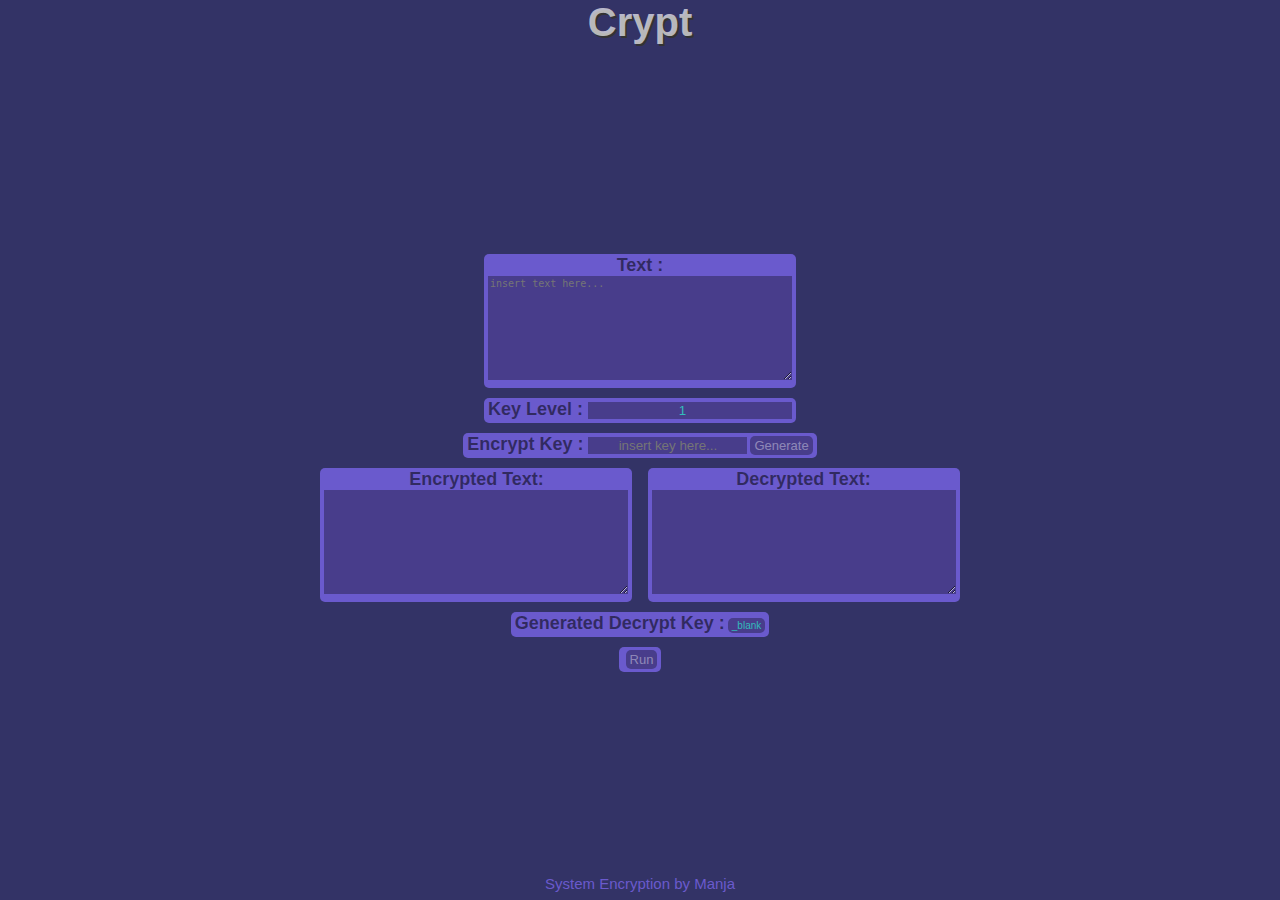
<file: Web/index.html>
<!DOCTYPE html>
<html lang="en">
<head>
	<meta charset="UTF-8">
	<meta http-equiv="X-UA-Compatible" content="IE=edge">
	<meta name="viewport" content="width=device-width, initial-scale=1.0">
	<link rel="stylesheet" href="style.css">
	<script src="main.js" type="module"></script>
	<title>Crypt</title>
</head>
<body>
	<div id="header">Crypt</div>
	<div id="content">
		<div class="h_1">
			<span>Text :</span><br>
			<textarea id="text" placeholder="insert text here..."></textarea>
		</div>
		<br>
		<div class="h_1">
			<span>Key Level :</span>
			<input type="number" id="level" value="1" style="width:200px;text-align: center;">
		</div>
		<br>
		<div class="h_1">
			<span>Encrypt Key :</span>
			<input type="text" id="key" placeholder="insert key here..." maxlength="16" style="width: 155px;text-align: center;"><span id="generate" class="h_2">Generate</span>
		</div>
		<br>
		<div class="h_1">
			<span>Encrypted Text:</span><br>
			<textarea id="enc"></textarea>
		</div>
		<div class="h_1">
			<span>Decrypted Text:</span><br>
			<textarea id="dec"></textarea>
		</div>
		<br>
		<div class="h_1">
			<span>Generated Decrypt Key :</span><span id="solve" class="h_3">_blank</span>
		</div>
		<br>
		<div class="h_1">
			<span id="run" class="h_2">Run</span>
		</div>
		<br>
	</div>
	<div id="footer"> System Encryption by Manja</div>
</html>
</file>
<file: Web/style.css>
body{
	user-select: none;
	margin:0;
	padding:0;
	position:absolute;
	display:flex;
	flex-direction:column;
	justify-content: space-between;
	overflow:hidden;
	color: slateblue;
	background: #336;
	font-family: sans-serif;
	text-align:center;
	width:100%;
	height:100%;
}
#header{
	color: #fffa;
	font-size: 40px;
	font-weight: bold;
	text-shadow: 2px 2px #333;
	height:50px;
}
#content{
	font-size: 18px;
}
#footer{
	font-size: 15px;
	height:25px;
}
.h_1{
	display:inline-block;
	font-weight:bold;
	color:#0008;
	background:slateblue;
	margin:5px;
	padding: 1px 4px 3px 4px;
	border-radius: 5px;
}
.h_2{
	font-size: 13px;
	font-weight:normal;
	color: #fff6;
	background:darkslateblue;
	margin:3px;
	margin-right:0;
	margin-bottom:0;
	padding: 2px 4px;
	border-radius: 5px;
}
.h_3{
	font-size: 10px;
	font-weight:normal;
	color: #3BB;
	background:darkslateblue;
	margin:3px;
	margin-right:0;
	margin-bottom:0;
	padding: 2px 4px;
	border-radius: 5px;
}
.h_1 textarea{
	text-align: justify;
	font-size: 10px;
	width:300px;
	height: 100px;
	max-height: 200px;
	color: #3BB;
	background: darkslateblue;
	border: none;
}
.h_1 input{
	color: #3BB;
	background: darkslateblue;
	border: none;
}
</file>
